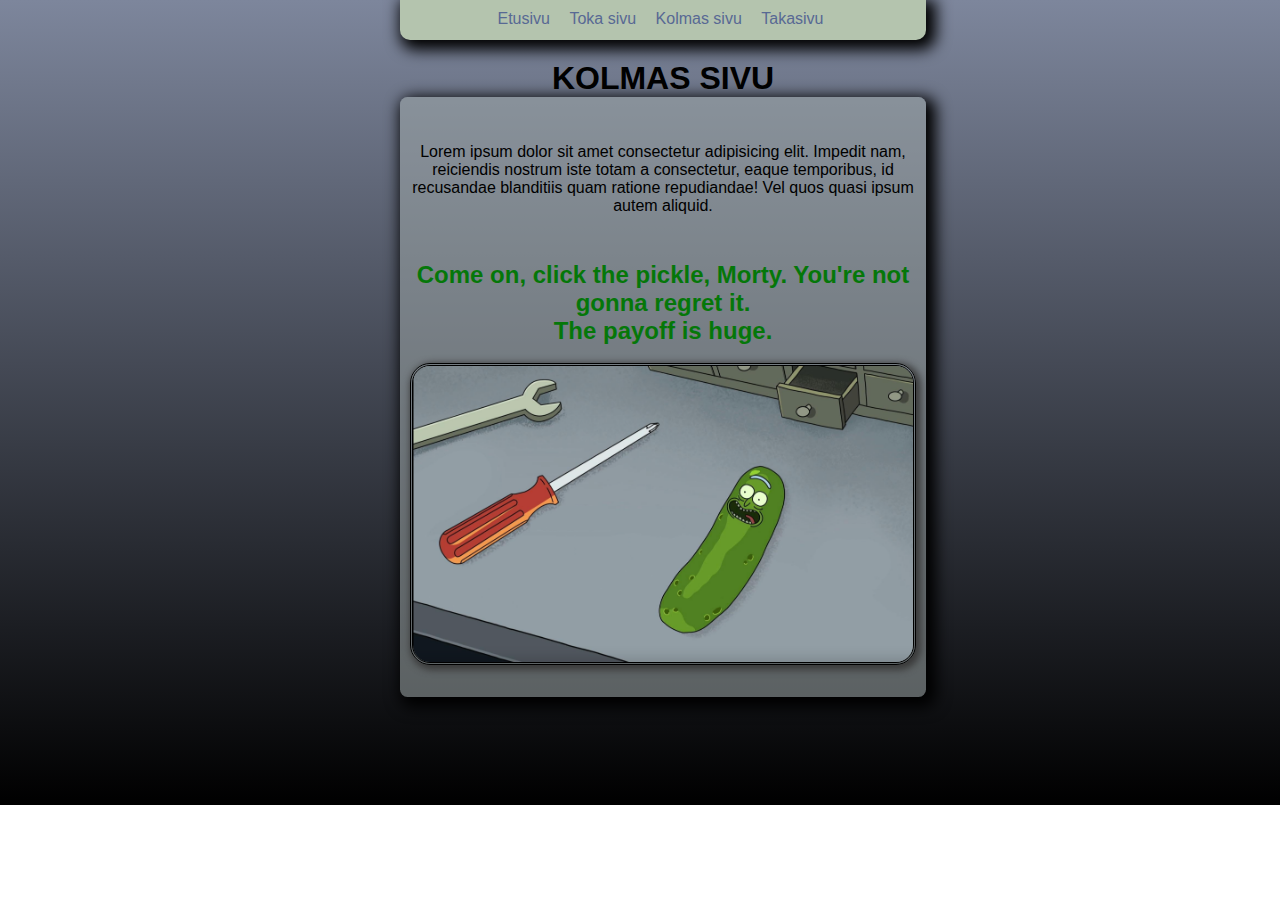
<file: kolmassivu.html>
<!DOCTYPE html>
<html lang="en">
<head>
    <meta charset="UTF-8">
    <meta name="viewport" content="width=device-width, initial-scale=1.0">
    <link rel="stylesheet" href="style3.css">
    <title>Treenisivu - Kolmas sivu</title>
</head>
<body>
    <!--Nav alkaa-->
    <nav class="sticky">
        <ul>
            <li>
                <a href="index.html" data-replace="Etusivu"><span>Etusivu</span></a>
                <a href="tokasivu.html" data-replace="Toka sivu"><span>Toka sivu</span></a>
                <a href="kolmassivu.html" data-replace="Kolmas sivu"><span>Kolmas sivu</span></a>
                <a href="#" data-replace="Takasivu"><span>Takasivu</span></a>
                
                
            </li>
        </ul>
    </nav>
    <!--Nav päättyy-->
        
    <div id="wrapper">
 
        <h1 id="etuotsikko">
           KOLMAS SIVU
        </h1>

    <!--Kontentti alkaa-->
    <div class="kontentti">      
         <br><br>
         <p>Lorem ipsum dolor sit amet consectetur adipisicing
             elit. Impedit nam, reiciendis nostrum iste totam 
             a consectetur, eaque temporibus, id recusandae 
             blanditiis quam ratione repudiandae! 
            Vel quos quasi ipsum autem aliquid.</p>
            <br><br>
    <h2>Come on, click the pickle, Morty. 
        You're not gonna regret it. <br>
        The payoff is huge.</h2>
        

    <br>

        <img src="pickle.png" alt="Pickle Rick" onclick="showAlert()">

        <script>
            function showAlert() {
                alert(' I turned myself into a pickle, Morty! Boom! Big reveal! I´m a pickle! What do you think about that? I turned myself into a pickle! W-w-what are you just staring at me for, bro, I turned myself into a pickle, Morty.');
            }
        </script>
<br><br>
    </div>
    <!--Pickle Rick päättyy-->
    
<br><br><br><br><br><br>
</div>
</body>
</html>
</file>
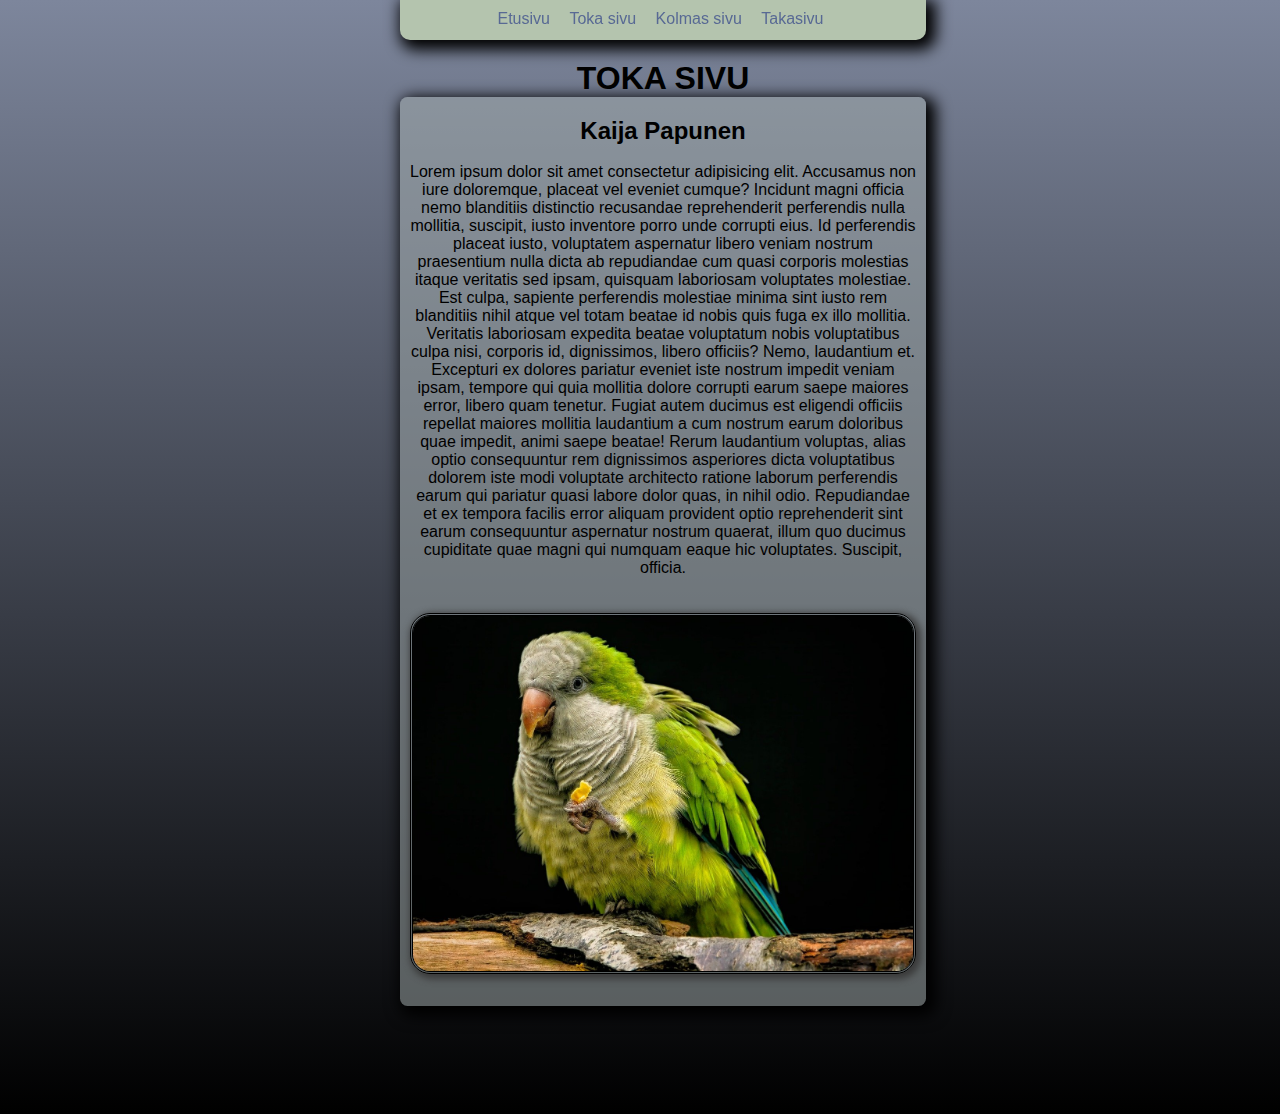
<file: tokasivu.html>
<!DOCTYPE html>
<html lang="en">
<head>
    <meta charset="UTF-8">
    <meta name="viewport" content="width=device-width, initial-scale=1.0">
    <link rel="stylesheet" href="style2.css">
    <title>Treenisivu - Toka sivu</title>
</head>
<body>
    <!--Nav alkaa-->
    <nav class="sticky">
        <ul>
            <li>
                <a href="index.html" data-replace="Etusivu"><span>Etusivu</span></a>
                <a href="tokasivu.html" data-replace="Toka sivu"><span>Toka sivu</span></a>
                <a href="kolmassivu.html" data-replace="Kolmas sivu"><span>Kolmas sivu</span></a>
                <a href="#" data-replace="Takasivu"><span>Takasivu</span></a>
                   
                
            </li>
        </ul>
    </nav>
    <!--Nav päättyy-->
        
    <div id="wrapper">
 
        <h1 id="etuotsikko">
           TOKA SIVU
        </h1>

    <!--Kontentti alkaa-->
    <div class="kontentti">
    <h2>Kaija Papunen</h2>
    <br>
    <p>Lorem ipsum dolor sit amet consectetur adipisicing elit.
         Accusamus non iure doloremque, placeat vel eveniet cumque?
          Incidunt magni officia nemo blanditiis distinctio recusandae 
          reprehenderit perferendis nulla mollitia, suscipit, iusto inventore 
          porro unde corrupti eius. Id perferendis placeat iusto, 
          voluptatem aspernatur libero veniam nostrum praesentium nulla
           dicta ab repudiandae cum quasi corporis molestias itaque veritatis 
           sed ipsam, quisquam laboriosam voluptates molestiae. Est culpa, 
           sapiente perferendis molestiae minima sint iusto rem blanditiis 
           nihil atque vel totam beatae id nobis quis fuga ex illo mollitia. 
           Veritatis laboriosam expedita beatae voluptatum nobis voluptatibus 
           culpa nisi, corporis id, dignissimos, libero officiis? Nemo,
           laudantium et. Excepturi ex dolores pariatur eveniet iste nostrum 
           impedit veniam ipsam, tempore qui quia mollitia dolore corrupti 
           earum saepe maiores error, libero quam tenetur. Fugiat autem ducimus 
           est eligendi officiis repellat maiores mollitia laudantium a cum 
           nostrum earum doloribus quae impedit, animi saepe beatae! Rerum 
           laudantium voluptas, alias optio consequuntur rem dignissimos 
           asperiores dicta voluptatibus dolorem iste modi voluptate architecto 
           ratione laborum perferendis earum qui pariatur quasi labore dolor 
           quas, in nihil odio. Repudiandae et ex tempora facilis error aliquam
            provident optio reprehenderit sint earum consequuntur aspernatur 
            nostrum quaerat, illum quo ducimus cupiditate
         quae magni qui numquam eaque hic voluptates. Suscipit, officia.</p>
         <br><br>
    <img src="parrot.png" alt="papukaijan kuva">
    <br><br>
    </div>
    <!--Papukaija päättyy-->
    
<br><br><br><br><br><br>
</div>
</body>
</html>
</file>
<file: style3.css>
* {
    margin: 0px;
    padding: 0;
    
}

html {
    /*height: 100%;*/
}

body {
    display: grid;
    background-size: cover;
    text-align: center;
    background-image: linear-gradient(#7D869C, #000000);
    background-repeat: no-repeat;
    font-family: Arial, Helvetica, sans-serif;
    padding-left: 400px;
    padding-right: 400px;
}

/*NAV ALKAA*/
nav {
    font-family: Impact, Haettenschweiler, 'Arial Narrow Bold', sans-serif;
    padding-bottom: 20px;
    
}

.sticky {
    position: -webkit-sticky;
    position: sticky;
    top: 0;
}

nav ul {
    background-color: #B4C4AE;
    list-style: none;
    min-width: max-content;
    padding-top: 10px;
    min-height: 30px;
    max-height: 40px;
    text-align: center;
    border-radius: 0px 0px 10px 10px;
    border-style: inherit;
    box-shadow: 5px 5px 15px 5px #000000;

}

nav ul li {
   
    color: #586994;
}

nav ul li a {
    text-decoration: none;
    overflow: hidden;
    position: relative;
    display: inline-block;
    vertical-align: top;
    padding-left: 5px;
    padding-right: 10px;
    color: #586994;
}

/*HOVER ALKAA TÄSSÄNÄINNIIN*/

nav ul li a::before,
nav ul li a::after { 
content: '';
position: absolute;
width: 100%;
left: 0;
}

nav ul li a::before {
    background-color: #54b3d6;
    height: 2px; /*ALAVIIVA*/
    bottom: 0;
    transform-origin: 100% 50%;
    transform: scaleX(0);
    transition: transform .3s cubic-bezier(0.76, 0, 0.24, 1);
}

nav ul li a::after {
content: attr(data-replace);
top: 0;
transform-origin: 100% 50%;
transform: translate3d(200%, 0, 0);
transition: transform .3s cubic-bezier(0.76, 0, 0.24, 1);
color: #54b3d6
}

nav ul li a:hover::before {
    transform-origin: 0% 50%;
    transform: scaleX(1);
}

nav ul li a:hover::after {
    transform: translate3d(0, 0, 0,);
}

nav ul li a span {
    display: inline-block;
    transition: transform .3s cubic-bezier(0.76, 0, 0.24, 1);
}

nav ul li a:hover span {
    transform: translate3d(-200%, 0, 0);
}

nav ul li a:hover::after,
nav ul li a:focus::after {
    transform: translate3d(0, 0, 0);
}



nav ul li a:hover::before,
nav ul li a:focus::before {
    transform-origin: 0% 50%;
    transform: scaleX(1);
}

/* HOVERI PÄÄTTYY TÄSSÄ NÄINNNIIN*/

/*Sisältö*/

#wrapper {

}

#etuotsikko {
    font-family: Impact, Haettenschweiler, 'Arial Narrow Bold', sans-serif;
    color: #000000;
} 

.kontentti {
    
    padding-bottom: 50px;
    text-align: center;
    align-content: center;
    border-radius: 7.5px;
    background-color: #a2abab85;
    border-style: inherit;
    box-shadow: 5px 5px 15px 5px #000000;
    
    
}

.kontentti h2 {
    padding-top: 10px;
    color: #057709;
}

.kontentti {
    padding-top: 10px;
    padding-bottom: 10px;
    padding-left: 10px;
    padding-right: 10px;
}

.kontentti img {
    max-width: 500px;
    max-height: 500px;
    border-radius: 20px;
    border-style: double;
    box-shadow: 2.5px 2.5px 7.5px 2.5px #3a3a3a;
}

.kontentti img:hover {
    max-width: 550px;
    max-height: 550px;
    border-radius: 22px;
    cursor: pointer;
}
</file>
<file: style2.css>
* {
    margin: 0px;
    padding: 0;
}

html {
    /*height: 100%;*/
}

body {
    display: grid;
    background-size: cover;
    text-align: center;
    background-image: linear-gradient(#7D869C, #000000);
    background-repeat: no-repeat;
    font-family: Arial, Helvetica, sans-serif;
    padding-left: 400px;
    padding-right: 400px;
}

/*NAV ALKAA*/
nav {
    font-family: Impact, Haettenschweiler, 'Arial Narrow Bold', sans-serif;
    padding-bottom: 20px;
   
}

.sticky {
    position: -webkit-sticky;
    position: sticky;
    top: 0;
}

nav ul {
    background-color: #B4C4AE;
    list-style: none;
    min-width: max-content;
    padding-top: 10px;
    min-height: 30px;
    max-height: 40px;
    text-align: center;
    border-radius: 0px 0px 10px 10px;
    border-style: inherit;
    box-shadow: 5px 5px 15px 5px #000000;

}

nav ul li {
   
    color: #586994;
}

nav ul li a {
    text-decoration: none;
    overflow: hidden;
    position: relative;
    display: inline-block;
    vertical-align: top;
    padding-left: 5px;
    padding-right: 10px;
    color: #586994;
}

/*HOVERI ALKAA TÄSSÄNÄINNIIN*/

nav ul li a::before,
nav ul li a::after { 
content: '';
position: absolute;
width: 100%;
left: 0;
}

nav ul li a::before {
    background-color: #54b3d6;
    height: 2px; /*ALAVIIVA*/
    bottom: 0;
    transform-origin: 100% 50%;
    transform: scaleX(0);
    transition: transform .3s cubic-bezier(0.76, 0, 0.24, 1);
}

nav ul li a::after {
content: attr(data-replace);
top: 0;
transform-origin: 100% 50%;
transform: translate3d(200%, 0, 0);
transition: transform .3s cubic-bezier(0.76, 0, 0.24, 1);
color: #54b3d6
}

nav ul li a:hover::before {
    transform-origin: 0% 50%;
    transform: scaleX(1);
}

nav ul li a:hover::after {
    transform: translate3d(0, 0, 0,);
}

nav ul li a span {
    display: inline-block;
    transition: transform .3s cubic-bezier(0.76, 0, 0.24, 1);
}

nav ul li a:hover span {
    transform: translate3d(-200%, 0, 0);
}

nav ul li a:hover::after,
nav ul li a:focus::after {
    transform: translate3d(0, 0, 0);
}



nav ul li a:hover::before,
nav ul li a:focus::before {
    transform-origin: 0% 50%;
    transform: scaleX(1);
}

/* HOVERI PÄÄTTYY TÄSSÄ NÄINNNIIN*/

/*Sisältö*/

#wrapper {

}

#etuotsikko {
    font-family: Impact, Haettenschweiler, 'Arial Narrow Bold', sans-serif;
    color: #000000;
} 

.kontentti {
    
    padding-bottom: 50px;
    text-align: center;
    align-content: center;
    border-radius: 7.5px;
    background-color: #a2abab85;
    border-style: inherit;
    box-shadow: 5px 5px 15px 5px #000000;
    
    
}

.kontentti h2 {
    padding-top: 10px;
    color: #000000;
}

.kontentti {
    padding-top: 10px;
    padding-bottom: 10px;
    padding-left: 10px;
    padding-right: 10px;
}

.kontentti img {
    max-width: 500px;
    max-height: 500px;
    border-radius: 20px;
    border-style: double;
    box-shadow: 2.5px 2.5px 7.5px 2.5px #3a3a3a;
}

.kontentti img:hover {
    max-width: 550px;
    max-height: 550px;
    border-radius: 22px;
}
</file>
